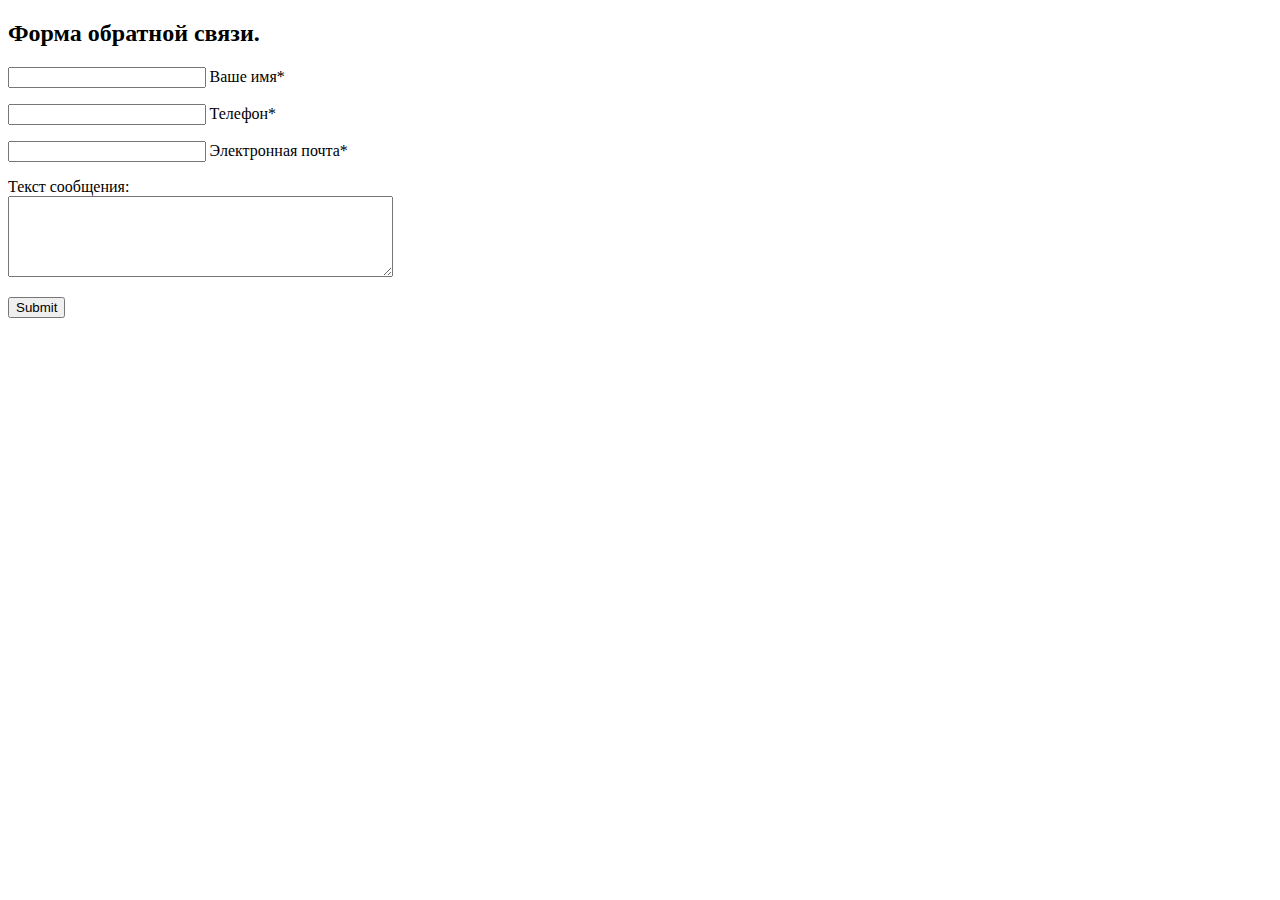
<file: feedback.html>
<!DOCTYPE html>
<html lang="en">
<head>
    <meta charset="UTF-8">
    <title>Урок 4 Форма обратной связи</title>
    <style>
        .input-error {
            outline: 1px solid red;
        }
    </style>
</head>
<body>
<h2>Форма обратной связи.</h2>
<form id="myForm" action="#" method="post">
    <p><input class="input" name="name" type="text" value="" style="width:15%" /> Ваше имя*</p>
    <p><input class="input" name="phone" type="text" value="" style="width:15%" /> Телефон*</p>
    <p><input class="input" name="email" type="text" value="" style="width:15%" /> Электронная почта*</p>

    <p>Текст сообщения:<br /><textarea name="body" cols="1" rows="5" style="width:30%" /></textarea></p>

    <input type="submit"/>
    <p id="error-text"></p>
</form>

<script>

class MyForm {
    constructor() {
        this.error_elem = document.getElementById('error-text');
        this.errorList = [];
        this.form = document.getElementById('myForm');
        this._init();
        this.fieldsNames = {
            name: 'Имя',
            phone: 'Телефон',
            email: 'e-mail'
        }
    }

    _init() {
        this.form.addEventListener('submit', e => {
                e.preventDefault();
                this.clearErrors();
                document.querySelectorAll("input[type='text']").forEach((item) => {
                    this.checkField(item);
                });
                this.send();
        });

        document.querySelectorAll("input[type='text']").forEach((item) => {
            item.addEventListener('input', () => {
                item.classList.remove('input-error');
            });
        });
    }

    checkField(item) {
        let reg = /.*/;
        switch (item.name) {
            case 'name':
                reg = /^[a-zа-я]+$/i;
                break;
            case 'phone':
                reg = /^\+7\(\d{3}\)\d{3}-\d{4}$/i;  // +7(000)000-0000
                break;
            case 'email':
                reg = /^[\w|\-|\.]+@\w+\.[a-z]{2,3}$/i;
                break;
        }

        if (!reg.test(item.value))
            this.errorList.push(item.name);
    }

    clearErrors() {
        this.errorList = [];
        this.error_elem.innerHTML = '';
        document.querySelectorAll("input[type='text']").forEach((item) => {
            item.classList.remove('input-error');
        });
    }

    send(){
        if (this.errorList.length) {
            let errorsFields = [];
            for (let item of this.errorList) {
                errorsFields.push(this.fieldsNames[item]);
                document.querySelector(`input[name='${item}']`).classList.add('input-error');
            }
            this.error_elem.insertAdjacentHTML("beforeend", `Не верно заполнены поля: ${errorsFields.join(', ')}`);

        } else {
            this.clearErrors();
            alert('Форма успешно отправлена');
        }
    }
}

let myForm = new MyForm();

</script>
</body>
</html>
</file>
